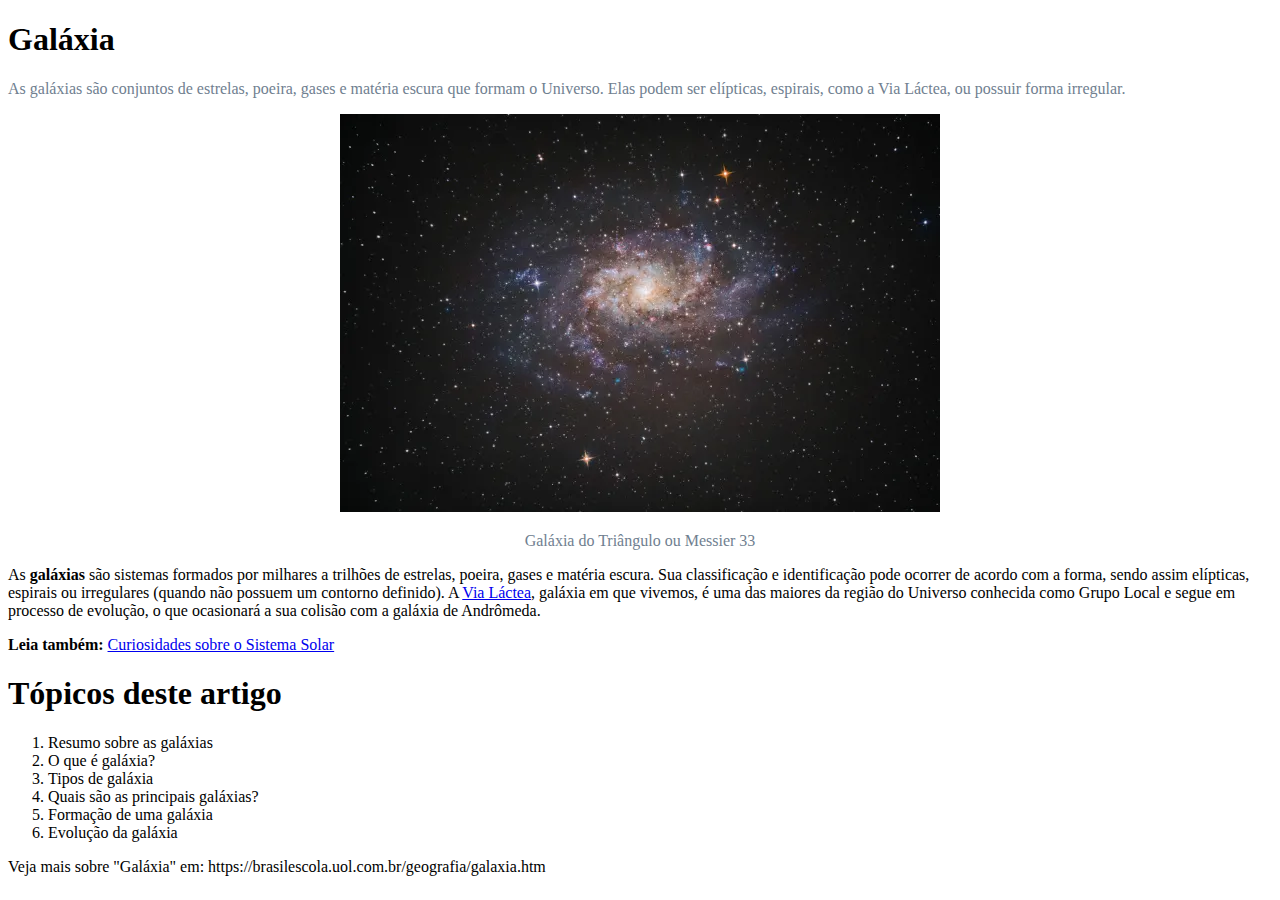
<file: ATV-BRASILESCOLA.html>
<!DOCTYPE html>
<html lang="en">
<head>
    <meta charset="UTF-8">
    <meta name="viewport" content="width=device-width, initial-scale=1.0">
    <meta http-equiv="X-UA-Compatible" content="ie=edge">
    <title>Galaxia Kelly</title>
</head>

<body>
   <h1>Galáxia</h1>
    <p style="color:slategray;">As galáxias são conjuntos de estrelas, poeira, gases e matéria escura que formam o Universo. Elas podem ser elípticas, espirais, como a Via Láctea, ou possuir forma irregular. </p> 
    <!-- <TAG DIV> cria um bloco onde tudo que tiver nela ficará na conf definida nesse caso tudo centralizado e cinza -->
    <div style="text-align:center; margin: 0px auto; color:slategray;">
        <img src="Imagens\imagem-g1.jpg" alt="galaxia1">
        <p>Galáxia do Triângulo ou Messier 33</p>
    </div>
    <p>As <strong>galáxias</strong> são sistemas formados por milhares a trilhões de estrelas, poeira, gases e matéria escura. Sua classificação e identificação pode ocorrer de acordo com a forma, sendo assim elípticas, espirais ou irregulares (quando não possuem um contorno definido). A <a href="https://brasilescola.uol.com.br/geografia/via-lactea.htm" target="_blank"> Via Láctea</a>, galáxia em que vivemos, é uma das maiores da região do Universo conhecida como Grupo Local e segue em processo de evolução, o que ocasionará a sua colisão com a galáxia de Andrômeda.

        <p><strong>Leia também:</strong>
        <a href="https://brasilescola.uol.com.br/fisica/curiosidades-sobre-sistema-solar.htm" target="_blank">Curiosidades sobre o Sistema Solar</a></p>
        
        <p><h1>Tópicos deste artigo</h1></p>
        <ol>
            <li>Resumo sobre as galáxias</li>
            <li>O que é galáxia?</li>
            <li>Tipos de galáxia</li>
            <li>Quais são as principais galáxias?</li>
            <li>Formação de uma galáxia</li>
            <li>Evolução da galáxia</li>


</ol>
Veja mais sobre "Galáxia" em: https://brasilescola.uol.com.br/geografia/galaxia.htm
    
    </body>
</html>
</file>
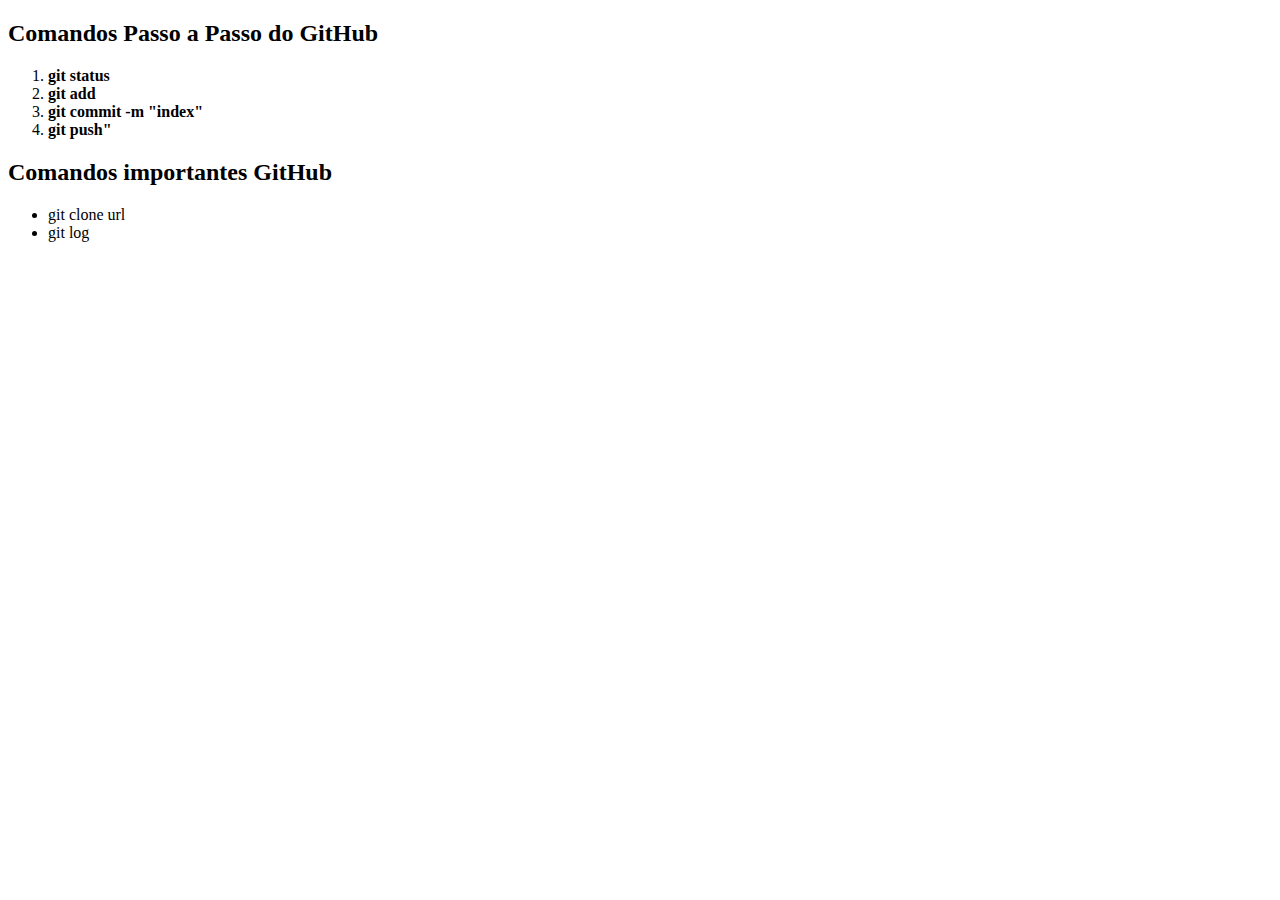
<file: Listas.html>
<!DOCTYPE html>
<html lang="en">
<head>
   
    <title>Listas</title>
</head>
<body>
    <!-- Listas ordenadas enumeradas <ol>-->
    <h2>Comandos Passo a Passo do GitHub</h2>
        <ol>
        <li><b>git status</b></li>
        <li><b>git add</b></li>
        <li><b>git commit -m "index"</b></li>
        <li><b>git push"</b></li>
        
        </ol>
        <!-- Listas não ordenadas <ul>-->
    <h2>Comandos importantes GitHub</h2>
     <ul>
        <li>git clone url</li>
        <li>git log</li>
        
    </ul>



</body>
</html>
</file>
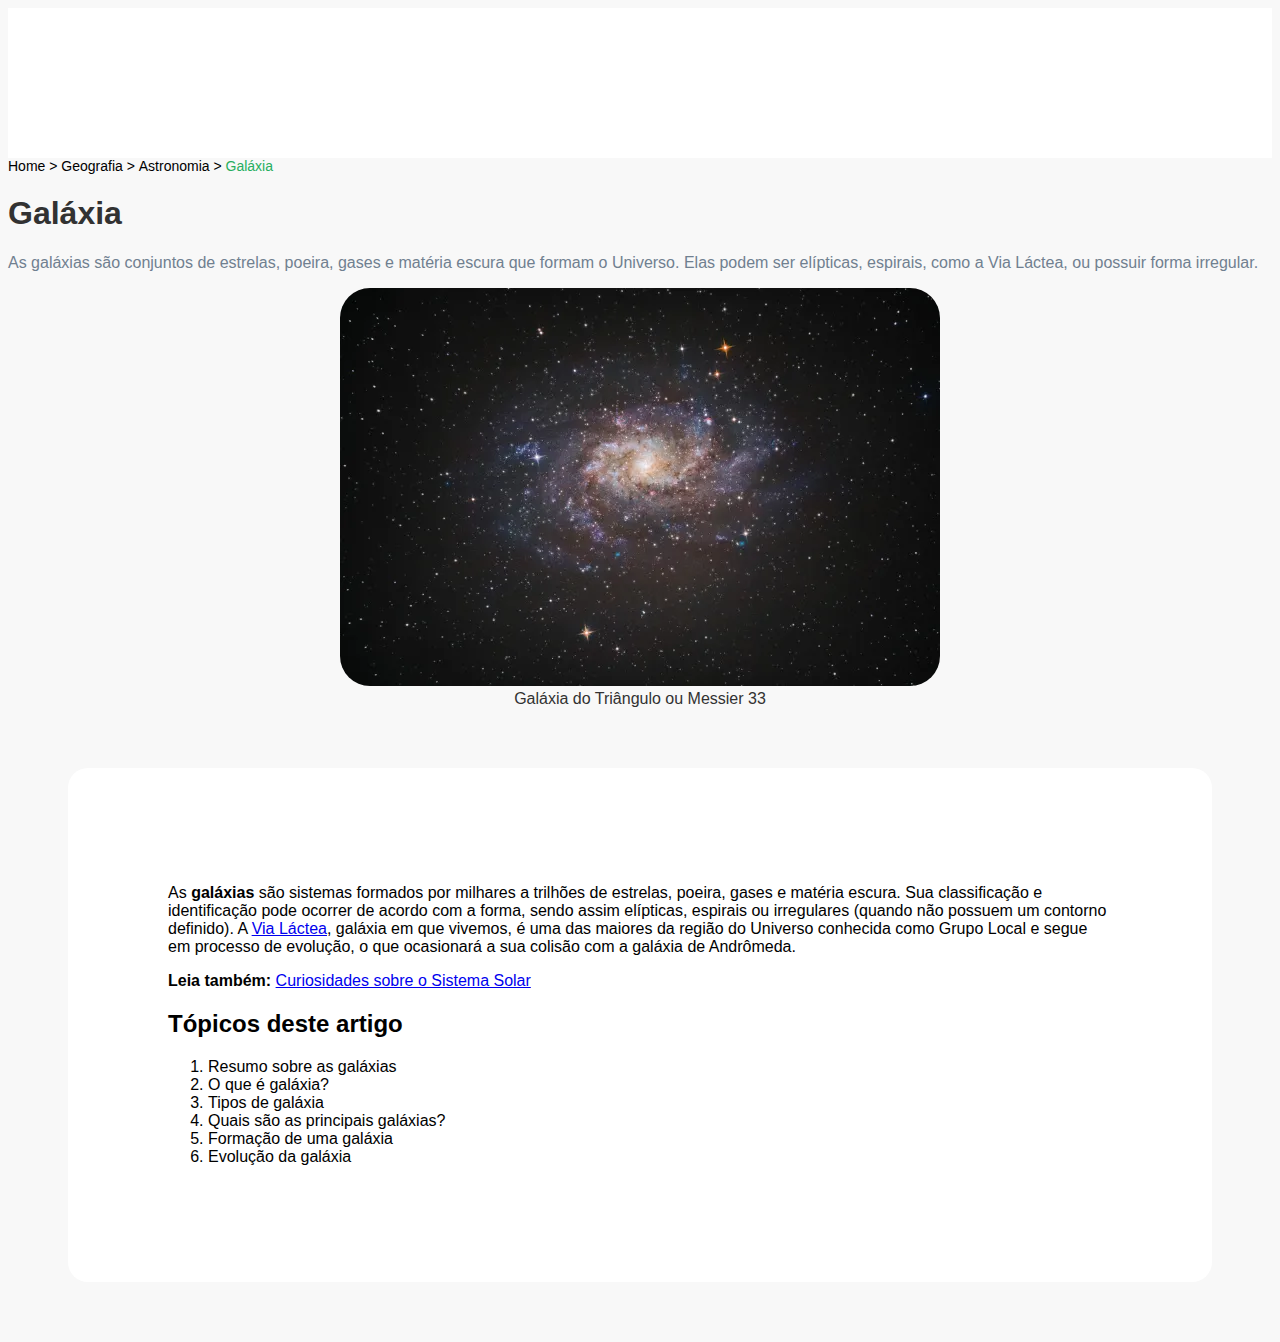
<file: html-css-exercicio/ATV-BRASILESCOLA.html>
<!DOCTYPE html>
<html lang="en">
<head>
    <meta charset="UTF-8">
    <meta name="viewport" content="width=device-width, initial-scale=1.0">
    <meta http-equiv="X-UA-Compatible" content="ie=edge">


    <!-- TAG LINK VAI CHAMAR O CSS PRA ESSA PAGINA DE HTML -->
    <link rel="stylesheet" href="stylebrasilescola.css">

    <title> Galaxia Kelly</title>
    
</head>

<body>
    <div id="area-site"></div>
    <!-- Para separa uma propriedade da outra em style é so colocar "";"" -->
    
<div class="center">

    <ul id="lista-horizontal">
        <li>Home > </li>
        <li>Geografia > </li>
        <li>Astronomia > </li>
        <li style="color:#27ae60 ;">Galáxia  </li>
    </ul>
   <h1 style="color:#323232;">Galáxia</h1>

    <p style="color:slategray;">As galáxias são conjuntos de estrelas, poeira, gases e matéria escura que formam o Universo. Elas podem ser elípticas, espirais, como a Via Láctea, ou possuir forma irregular. </p> 
    
 <!-- <TAG DIV> cria um bloco onde tudo que tiver nela ficará na conf definida nesse caso tudo centralizado e cinza -->
           <!-- <div style="color: blue;"> -->
              <!-- <h1>Titulo 1</h1> -->
               <!-- <h2>Titulo 2</h2> -->
                <!-- </div> -->

 <!-- DIV CLASS="DIV 2" EU NOMEEI E USEI UMA CLASS PARA O CSS RECONHECER ESSA DIV EM ESPECIFICO. professor usou o ID para fazer a mesma coisa-->

        
    <div id="img-legend">
        <img src="Imagens\imagem-g1.jpg" alt="galaxia1">
        <figcaption>Galáxia do Triângulo ou Messier 33</figcaption>
         
</div>
</div>


    
<article class="texto">
    <p>As <strong>galáxias</strong> são sistemas formados por milhares a trilhões de estrelas, poeira, gases e matéria escura. Sua classificação e identificação pode ocorrer de acordo com a forma, sendo assim elípticas, espirais ou irregulares (quando não possuem um contorno definido). A <a href="https://brasilescola.uol.com.br/geografia/via-lactea.htm" target="_blank"> Via Láctea</a>, galáxia em que vivemos, é uma das maiores da região do Universo conhecida como Grupo Local e segue em processo de evolução, o que ocasionará a sua colisão com a galáxia de Andrômeda.
        <p><strong>Leia também:</strong>
            <a href="https://brasilescola.uol.com.br/fisica/curiosidades-sobre-sistema-solar.htm" target="_blank">Curiosidades sobre o Sistema Solar</a></p>
            
            <p><h2>Tópicos deste artigo</h2></p>
            <ol>
                <li>Resumo sobre as galáxias</li>
                <li>O que é galáxia?</li>
                <li>Tipos de galáxia</li>
                <li>Quais são as principais galáxias?</li>
                <li>Formação de uma galáxia</li>
                <li>Evolução da galáxia</li>
                
            </ol>  
</article>

       

    
    </body>
</html>
</file>
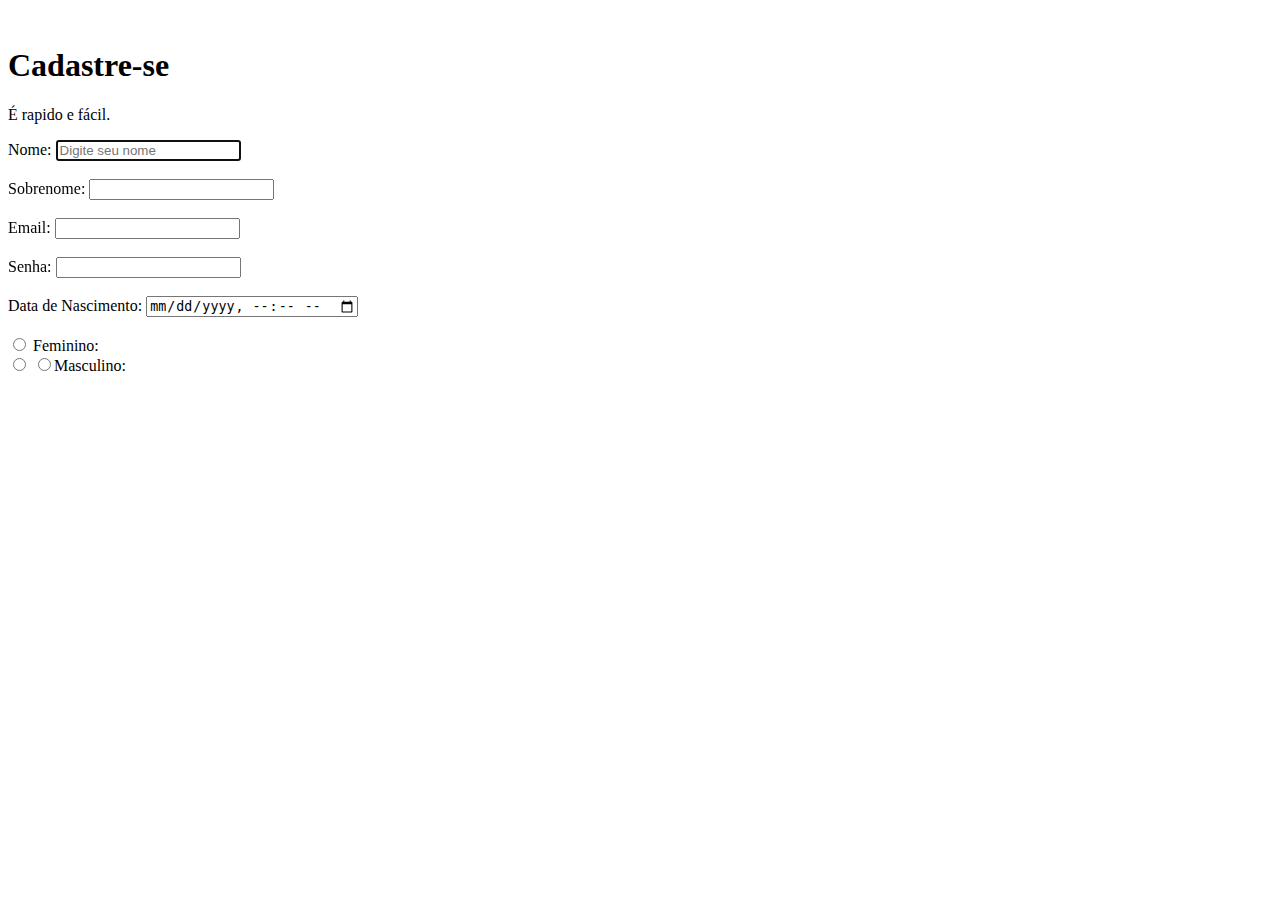
<file: html-css-exercicio/formu.html>
<!DOCTYPE html>
<br lang="en">
<head>
    <meta charset="UTF-8">
    <meta http-equiv="X-UA-Compatible" content="IE=edge">
    <meta name="viewport" content="width=device-width, initial-scale=1.0">
    <title>Formulario Cadastro de Usuário</title>    
</head>
<body>
    <h1>Cadastre-se</h1>
    <p>É rapido e fácil.</p>

    <!-- FORMULARIO: label nome da caixa de texto, input o dado que será inserido e pode ser de varios tipos, texto, senha, imagem, de 0 a 10 -->
    <form action=""></form>
    <label for="">Nome:</label>

    <!-- informação em cinza para ajudar o usuario -->
    <input placeholder="Digite seu nome" type="text" autofocus></input><br></br>

    <label for="">Sobrenome:</label>
    <input type="text" autofocus></input><br></br>

    <label for="">Email:</label>
    <input type="email" autofocus></input><br></br>
    
    <label for="">Senha:</label>

    <!-- maxlenght ou minlenght (maximo ou minimo de caracteres permitido) -->
    <input type="password" maxlength="15"></input><br></br>

    <label for="">Data de Nascimento:</label>
    <!-- <select name="" id="">
        <option value="1">1</option>
        <option value="1">2</option>
        <option value="1">3</option>
        <option value="1">4</option>
        <option value="1">5</option>
    </select> OU INPUT TIPO DATE QUE É OQUE VAMOS USAR--> 
    <input type="datetime-local"></input><br></br>

   
    <input type="radio" name="" id="">
    <label for="">Feminino:</label><br>
    <input type="radio" name="" id="">
    <input type="radio">Masculino:</input>




</body>
</html>
</file>
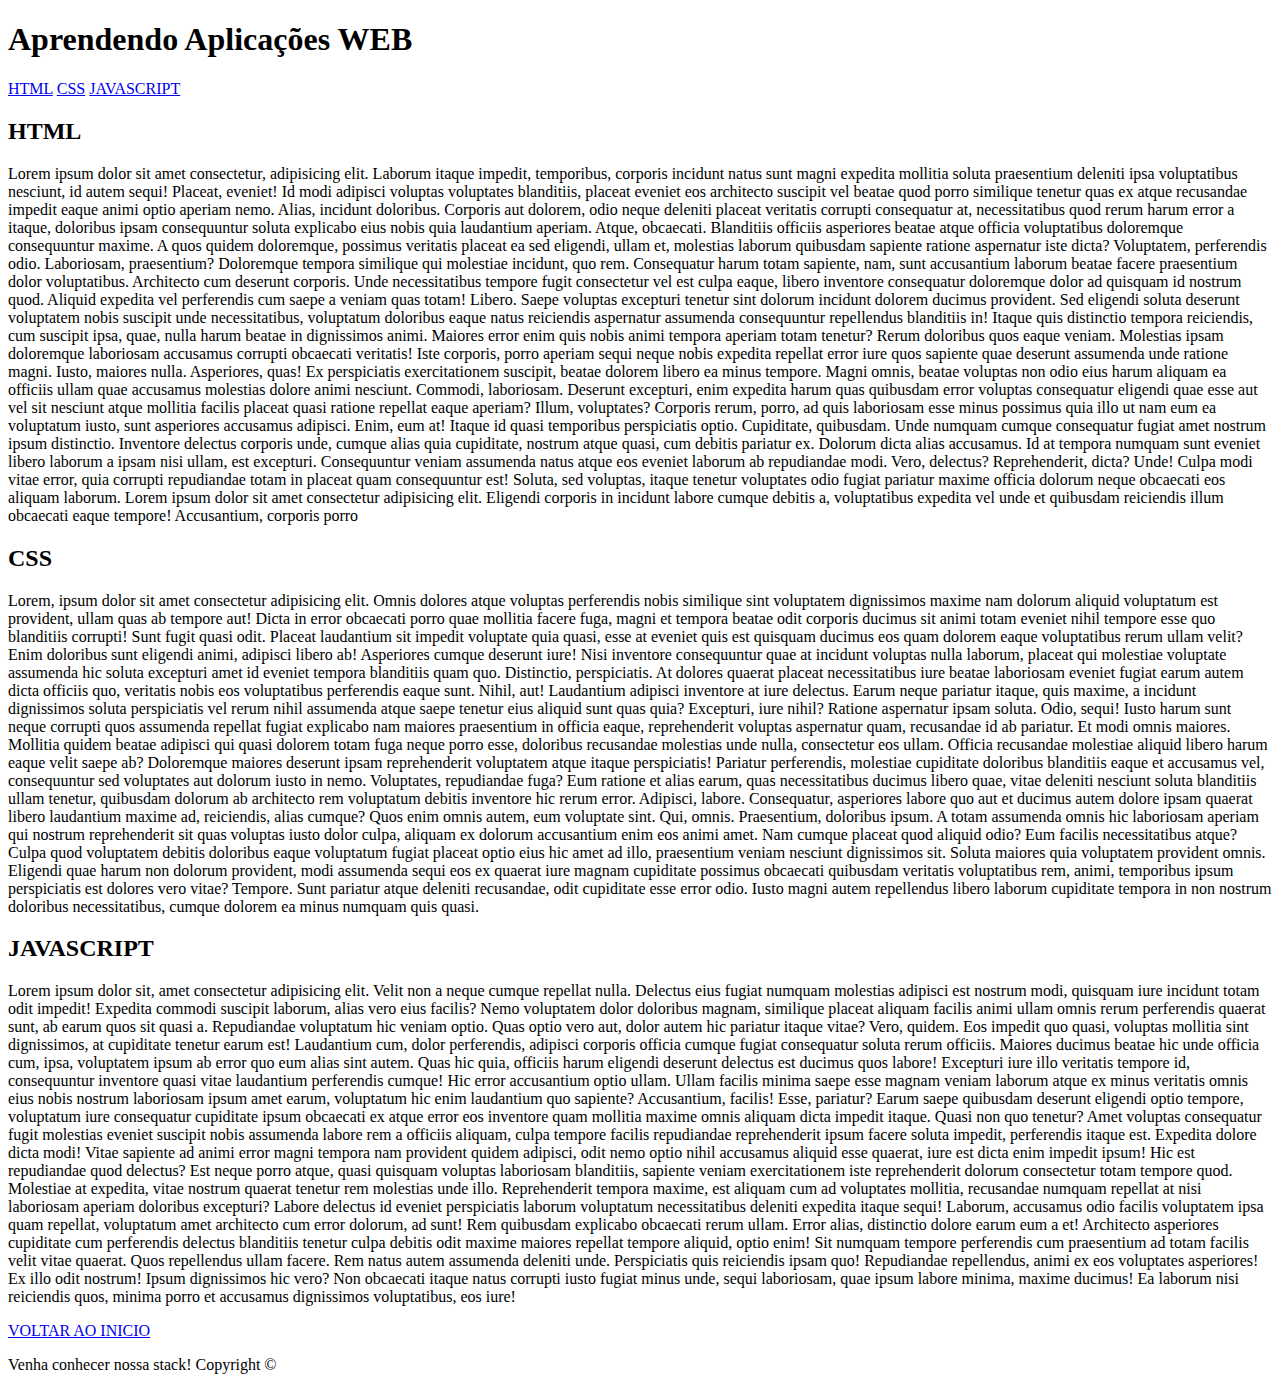
<file: html-css-exercicio/index_tags.html>
<!DOCTYPE html>
<html lang="en">
<head>
    <meta charset="UTF-8">
    <meta http-equiv="X-UA-Compatible" content="IE=edge">
    <meta name="viewport" content="width=device-width, initial-scale=1.0">
    <title>Tag Semantica</title>
</head>
<body id="inicio">
    <h1>Aprendendo Aplicações WEB</h1>

    <header>
    <nav>
       <a href="#html">HTML</a>
       <a href="#css">CSS</a>
        <a href="#javascript">JAVASCRIPT</a>
    </nav>
</header>

<!-- main onde o conteudo é exibido e que muda de acordo com a pag navegada -->
<main>
    <section>
    <h2 id="html">HTML</h2>
    <p>Lorem ipsum dolor sit amet consectetur, adipisicing elit. Laborum itaque impedit, temporibus, corporis incidunt natus sunt magni expedita mollitia soluta praesentium deleniti ipsa voluptatibus nesciunt, id autem sequi! Placeat, eveniet!
    Id modi adipisci voluptas voluptates blanditiis, placeat eveniet eos architecto suscipit vel beatae quod porro similique tenetur quas ex atque recusandae impedit eaque animi optio aperiam nemo. Alias, incidunt doloribus.
    Corporis aut dolorem, odio neque deleniti placeat veritatis corrupti consequatur at, necessitatibus quod rerum harum error a itaque, doloribus ipsam consequuntur soluta explicabo eius nobis quia laudantium aperiam. Atque, obcaecati.
    Blanditiis officiis asperiores beatae atque officia voluptatibus doloremque consequuntur maxime. A quos quidem doloremque, possimus veritatis placeat ea sed eligendi, ullam et, molestias laborum quibusdam sapiente ratione aspernatur iste dicta?
    Voluptatem, perferendis odio. Laboriosam, praesentium? Doloremque tempora similique qui molestiae incidunt, quo rem. Consequatur harum totam sapiente, nam, sunt accusantium laborum beatae facere praesentium dolor voluptatibus. Architecto cum deserunt corporis.
    Unde necessitatibus tempore fugit consectetur vel est culpa eaque, libero inventore consequatur doloremque dolor ad quisquam id nostrum quod. Aliquid expedita vel perferendis cum saepe a veniam quas totam! Libero.
    Saepe voluptas excepturi tenetur sint dolorum incidunt dolorem ducimus provident. Sed eligendi soluta deserunt voluptatem nobis suscipit unde necessitatibus, voluptatum doloribus eaque natus reiciendis aspernatur assumenda consequuntur repellendus blanditiis in!
    Itaque quis distinctio tempora reiciendis, cum suscipit ipsa, quae, nulla harum beatae in dignissimos animi. Maiores error enim quis nobis animi tempora aperiam totam tenetur? Rerum doloribus quos eaque veniam.
    Molestias ipsam doloremque laboriosam accusamus corrupti obcaecati veritatis! Iste corporis, porro aperiam sequi neque nobis expedita repellat error iure quos sapiente quae deserunt assumenda unde ratione magni. Iusto, maiores nulla.
    Asperiores, quas! Ex perspiciatis exercitationem suscipit, beatae dolorem libero ea minus tempore. Magni omnis, beatae voluptas non odio eius harum aliquam ea officiis ullam quae accusamus molestias dolore animi nesciunt.
    Commodi, laboriosam. Deserunt excepturi, enim expedita harum quas quibusdam error voluptas consequatur eligendi quae esse aut vel sit nesciunt atque mollitia facilis placeat quasi ratione repellat eaque aperiam? Illum, voluptates?
    Corporis rerum, porro, ad quis laboriosam esse minus possimus quia illo ut nam eum ea voluptatum iusto, sunt asperiores accusamus adipisci. Enim, eum at! Itaque id quasi temporibus perspiciatis optio.
    Cupiditate, quibusdam. Unde numquam cumque consequatur fugiat amet nostrum ipsum distinctio. Inventore delectus corporis unde, cumque alias quia cupiditate, nostrum atque quasi, cum debitis pariatur ex. Dolorum dicta alias accusamus.
    Id at tempora numquam sunt eveniet libero laborum a ipsam nisi ullam, est excepturi. Consequuntur veniam assumenda natus atque eos eveniet laborum ab repudiandae modi. Vero, delectus? Reprehenderit, dicta? Unde!
    Culpa modi vitae error, quia corrupti repudiandae totam in placeat quam consequuntur est! Soluta, sed voluptas, itaque tenetur voluptates odio fugiat pariatur maxime officia dolorum neque obcaecati eos aliquam laborum.  Lorem ipsum dolor sit amet consectetur adipisicing elit. Eligendi corporis in incidunt labore cumque debitis a, voluptatibus expedita vel unde et quibusdam reiciendis illum obcaecati eaque tempore! Accusantium, corporis porro</p>
    </section>

    <section>
    <h2 id="css">CSS</h2>
    <P>Lorem, ipsum dolor sit amet consectetur adipisicing elit. Omnis dolores atque voluptas perferendis nobis similique sint voluptatem dignissimos maxime nam dolorum aliquid voluptatum est provident, ullam quas ab tempore aut!
    Dicta in error obcaecati porro quae mollitia facere fuga, magni et tempora beatae odit corporis ducimus sit animi totam eveniet nihil tempore esse quo blanditiis corrupti! Sunt fugit quasi odit.
    Placeat laudantium sit impedit voluptate quia quasi, esse at eveniet quis est quisquam ducimus eos quam dolorem eaque voluptatibus rerum ullam velit? Enim doloribus sunt eligendi animi, adipisci libero ab!
    Asperiores cumque deserunt iure! Nisi inventore consequuntur quae at incidunt voluptas nulla laborum, placeat qui molestiae voluptate assumenda hic soluta excepturi amet id eveniet tempora blanditiis quam quo. Distinctio, perspiciatis.
    At dolores quaerat placeat necessitatibus iure beatae laboriosam eveniet fugiat earum autem dicta officiis quo, veritatis nobis eos voluptatibus perferendis eaque sunt. Nihil, aut! Laudantium adipisci inventore at iure delectus.
    Earum neque pariatur itaque, quis maxime, a incidunt dignissimos soluta perspiciatis vel rerum nihil assumenda atque saepe tenetur eius aliquid sunt quas quia? Excepturi, iure nihil? Ratione aspernatur ipsam soluta.
    Odio, sequi! Iusto harum sunt neque corrupti quos assumenda repellat fugiat explicabo nam maiores praesentium in officia eaque, reprehenderit voluptas aspernatur quam, recusandae id ab pariatur. Et modi omnis maiores.
    Mollitia quidem beatae adipisci qui quasi dolorem totam fuga neque porro esse, doloribus recusandae molestias unde nulla, consectetur eos ullam. Officia recusandae molestiae aliquid libero harum eaque velit saepe ab?
    Doloremque maiores deserunt ipsam reprehenderit voluptatem atque itaque perspiciatis! Pariatur perferendis, molestiae cupiditate doloribus blanditiis eaque et accusamus vel, consequuntur sed voluptates aut dolorum iusto in nemo. Voluptates, repudiandae fuga?
    Eum ratione et alias earum, quas necessitatibus ducimus libero quae, vitae deleniti nesciunt soluta blanditiis ullam tenetur, quibusdam dolorum ab architecto rem voluptatum debitis inventore hic rerum error. Adipisci, labore.
    Consequatur, asperiores labore quo aut et ducimus autem dolore ipsam quaerat libero laudantium maxime ad, reiciendis, alias cumque? Quos enim omnis autem, eum voluptate sint. Qui, omnis. Praesentium, doloribus ipsum.
    A totam assumenda omnis hic laboriosam aperiam qui nostrum reprehenderit sit quas voluptas iusto dolor culpa, aliquam ex dolorum accusantium enim eos animi amet. Nam cumque placeat quod aliquid odio?
    Eum facilis necessitatibus atque? Culpa quod voluptatem debitis doloribus eaque voluptatum fugiat placeat optio eius hic amet ad illo, praesentium veniam nesciunt dignissimos sit. Soluta maiores quia voluptatem provident omnis.
    Eligendi quae harum non dolorum provident, modi assumenda sequi eos ex quaerat iure magnam cupiditate possimus obcaecati quibusdam veritatis voluptatibus rem, animi, temporibus ipsum perspiciatis est dolores vero vitae? Tempore.
    Sunt pariatur atque deleniti recusandae, odit cupiditate esse error odio. Iusto magni autem repellendus libero laborum cupiditate tempora in non nostrum doloribus necessitatibus, cumque dolorem ea minus numquam quis quasi.</P>
</section>

    <section>
    <h2 id="javascript">JAVASCRIPT</h2>
    <p>Lorem ipsum dolor sit, amet consectetur adipisicing elit. Velit non a neque cumque repellat nulla. Delectus eius fugiat numquam molestias adipisci est nostrum modi, quisquam iure incidunt totam odit impedit!
    Expedita commodi suscipit laborum, alias vero eius facilis? Nemo voluptatem dolor doloribus magnam, similique placeat aliquam facilis animi ullam omnis rerum perferendis quaerat sunt, ab earum quos sit quasi a.
    Repudiandae voluptatum hic veniam optio. Quas optio vero aut, dolor autem hic pariatur itaque vitae? Vero, quidem. Eos impedit quo quasi, voluptas mollitia sint dignissimos, at cupiditate tenetur earum est!
    Laudantium cum, dolor perferendis, adipisci corporis officia cumque fugiat consequatur soluta rerum officiis. Maiores ducimus beatae hic unde officia cum, ipsa, voluptatem ipsum ab error quo eum alias sint autem.
    Quas hic quia, officiis harum eligendi deserunt delectus est ducimus quos labore! Excepturi iure illo veritatis tempore id, consequuntur inventore quasi vitae laudantium perferendis cumque! Hic error accusantium optio ullam.
    Ullam facilis minima saepe esse magnam veniam laborum atque ex minus veritatis omnis eius nobis nostrum laboriosam ipsum amet earum, voluptatum hic enim laudantium quo sapiente? Accusantium, facilis! Esse, pariatur?
    Earum saepe quibusdam deserunt eligendi optio tempore, voluptatum iure consequatur cupiditate ipsum obcaecati ex atque error eos inventore quam mollitia maxime omnis aliquam dicta impedit itaque. Quasi non quo tenetur?
    Amet voluptas consequatur fugit molestias eveniet suscipit nobis assumenda labore rem a officiis aliquam, culpa tempore facilis repudiandae reprehenderit ipsum facere soluta impedit, perferendis itaque est. Expedita dolore dicta modi!
    Vitae sapiente ad animi error magni tempora nam provident quidem adipisci, odit nemo optio nihil accusamus aliquid esse quaerat, iure est dicta enim impedit ipsum! Hic est repudiandae quod delectus?
    Est neque porro atque, quasi quisquam voluptas laboriosam blanditiis, sapiente veniam exercitationem iste reprehenderit dolorum consectetur totam tempore quod. Molestiae at expedita, vitae nostrum quaerat tenetur rem molestias unde illo.
    Reprehenderit tempora maxime, est aliquam cum ad voluptates mollitia, recusandae numquam repellat at nisi laboriosam aperiam doloribus excepturi? Labore delectus id eveniet perspiciatis laborum voluptatum necessitatibus deleniti expedita itaque sequi!
    Laborum, accusamus odio facilis voluptatem ipsa quam repellat, voluptatum amet architecto cum error dolorum, ad sunt! Rem quibusdam explicabo obcaecati rerum ullam. Error alias, distinctio dolore earum eum a et!
    Architecto asperiores cupiditate cum perferendis delectus blanditiis tenetur culpa debitis odit maxime maiores repellat tempore aliquid, optio enim! Sit numquam tempore perferendis cum praesentium ad totam facilis velit vitae quaerat.
    Quos repellendus ullam facere. Rem natus autem assumenda deleniti unde. Perspiciatis quis reiciendis ipsam quo! Repudiandae repellendus, animi ex eos voluptates asperiores! Ex illo odit nostrum! Ipsum dignissimos hic vero?
    Non obcaecati itaque natus corrupti iusto fugiat minus unde, sequi laboriosam, quae ipsum labore minima, maxime ducimus! Ea laborum nisi reiciendis quos, minima porro et accusamus dignissimos voluptatibus, eos iure!</p>
    </section>

    <!-- Essa tag com id vai funcionar pra voltar ao começo do <body> da sua pagina html -->
    <a href="#inicio">VOLTAR AO INICIO</a>

    <footer>
        <p>Venha conhecer nossa stack! Copyright &copy;</p>
    </footer>

</main>
   
</body>
</html>
</file>
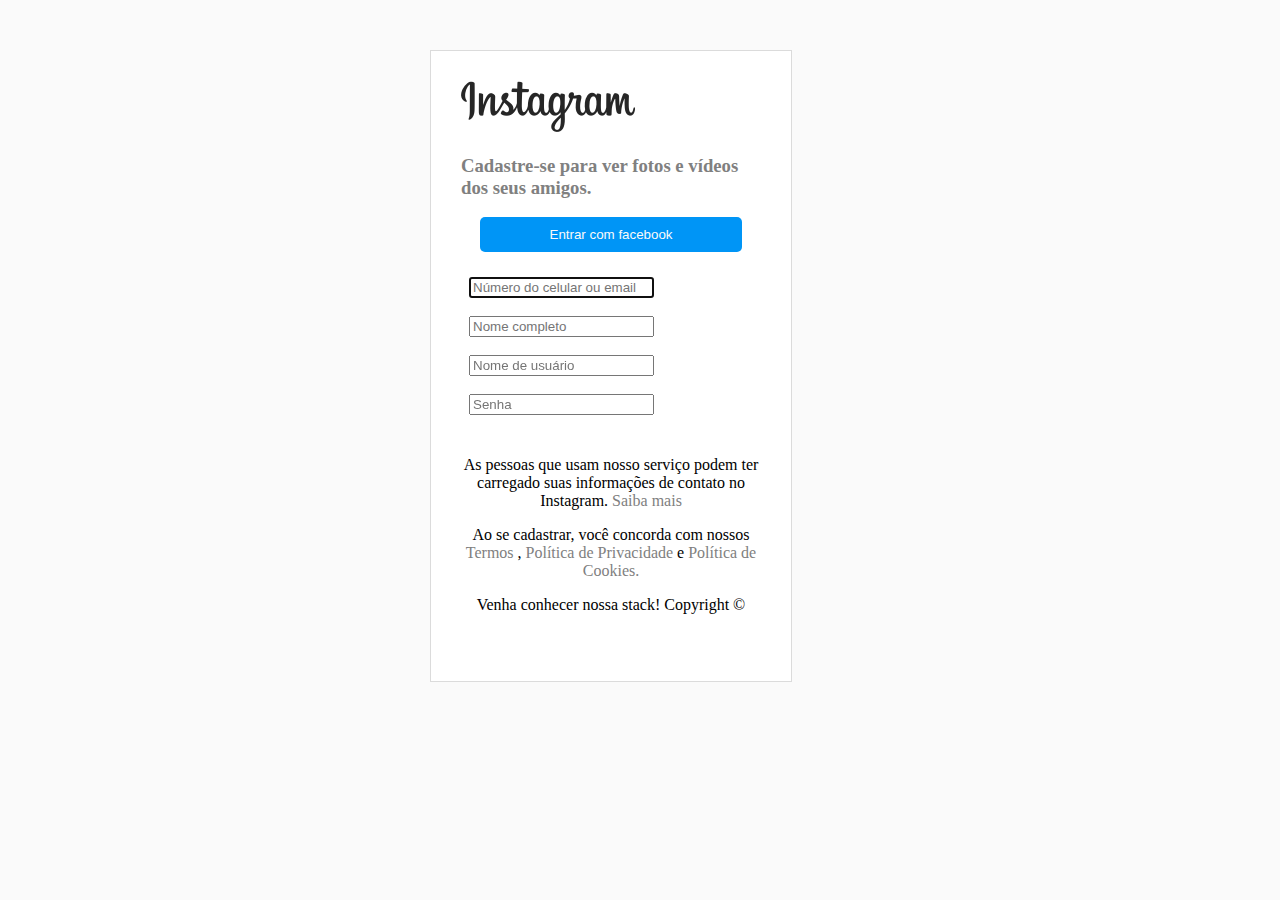
<file: html-css-exercicio/instagram.html>
<!DOCTYPE html>
<html lang="en">
<head>
    <meta charset="UTF-8">
    <meta http-equiv="X-UA-Compatible" content="IE=edge">
    <meta name="viewport" content="width=device-width, initial-scale=1.0">

    <link rel="stylesheet" href="styleinstagram.css">

    <title>Entrar Instagram</title>
</head>

<body>
    
    <div id="area">
        <main>
            
            <section>
                <img src="Imagens\logo-insta.png" id="logo" alt="logoinstagram"

         <p><h3 style="color:grey ;">Cadastre-se para ver fotos 
        e vídeos dos seus amigos.</p></h3>
        <p><button class="botaofacebook">Entrar com facebook</button></p>
        
        <div class="center-form">

         <form action="" method="post" ></form>

         <input placeholder="Número do celular ou email" type="text" autofocus></input><br></br>
         <input placeholder="Nome completo" type="text" autofocus></input><br></br>
         <input placeholder="Nome de usuário" type="text" autofocus></input><br></br>
         <input placeholder="Senha" type="password" autofocus></input><br></br>
        </div>
         <p>As pessoas que usam nosso serviço podem ter carregado suas informações de contato no Instagram. 
            <a href="https://www.facebook.com/help/instagram/261704639352628" target="_blank"> Saiba mais</p> </a>

           <p>Ao se cadastrar, você concorda com nossos <a href="https://help.instagram.com/581066165581870/?locale=pt_BR" target="_blank"> Termos </a>, <a href="https://www.facebook.com/privacy/policy" target="_blank">Política de Privacidade </a> e <a href="https://help.instagram.com/1896641480634370/" target="_blank">Política de Cookies. </a></p>











        </section>
        <footer>
            <p>Venha conhecer nossa stack! Copyright &copy;</p>
        </footer>
    </main>
</body>
</html>
</file>
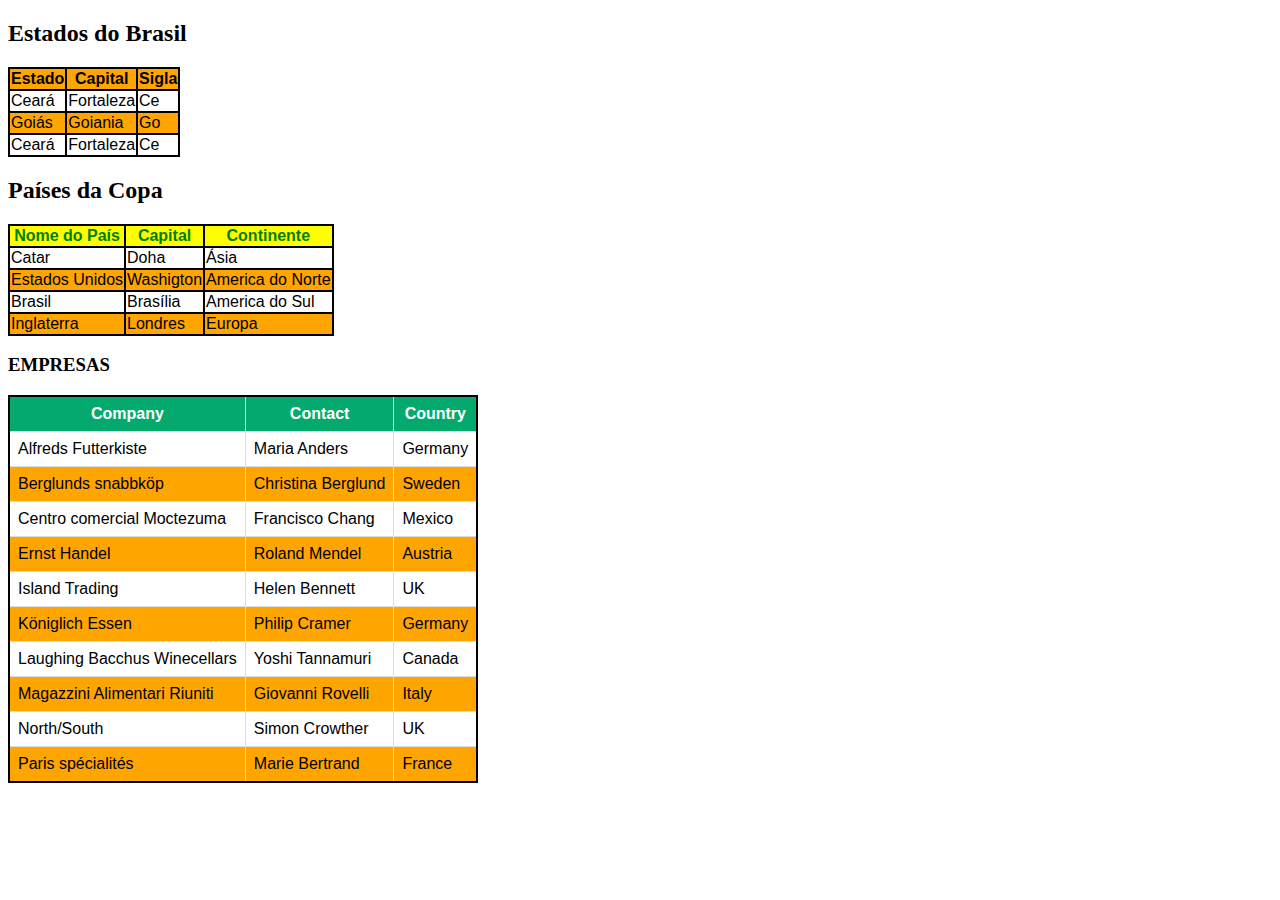
<file: html-css-exercicio/tabela.html>
<!DOCTYPE html>
<html lang="en">
  <head>
    <meta charset="UTF-8" />
    <meta http-equiv="X-UA-Compatible" content="IE=edge" />
    <meta name="viewport" content="width=device-width, initial-scale=1.0" />

    <!-- tag link serve para ligar o html ao css -->
    <link rel="stylesheet" href="css/tabela.css"/>

    
    <title>TABELA</title>
  </head>
  <body>
    <h2>Estados do Brasil</h2>
    <table>
      <!-- primeira linha: nomes das colunas; <th> cabeçalhos -->
      <tr>
        <th>Estado</th>
        <th>Capital</th>
        <th>Sigla</th>
      </tr>

      <tr>
        <!-- td - dados das celulas da tabela -->
        <td>Ceará</td>
        <td>Fortaleza</td>
        <td>Ce</td>
      </tr>
      <tr>
        <td>Goiás</td>
        <td>Goiania</td>
        <td>Go</td>
      </tr>
      <tr>
        <td>Ceará</td>
        <td>Fortaleza</td>
        <td>Ce</td>
      </tr>
    </table>

    <h2>Países da Copa</h2>
    <table id="país">
      <tr>
        <th>Nome do País</th>
        <th>Capital</th>
        <th>Continente</th>
      </tr>
      <tr>
        <td>Catar</td>
        <td>Doha</td>
        <td>Ásia</td>
      </tr>
      <tr>
        <td>Estados Unidos</td>
        <td>Washigton</td>
        <td>America do Norte</td>
      </tr>
      <tr>
        <td>Brasil</td>
        <td>Brasília</td>
        <td>America do Sul</td>
      </tr>
      <tr>
        <td>Inglaterra</td>
        <td>Londres</td>
        <td>Europa</td>
      </tr>
    </table>

    <h3>EMPRESAS</h3>

    <table id="customers">
      <tbody>
        <tr>
          <th>Company</th>
          <th>Contact</th>
          <th>Country</th>
        </tr>
        <tr>
          <td>Alfreds Futterkiste</td>
          <td>Maria Anders</td>
          <td>Germany</td>
        </tr>
        <tr>
          <td>Berglunds snabbköp</td>
          <td>Christina Berglund</td>
          <td>Sweden</td>
        </tr>
        <tr>
          <td>Centro comercial Moctezuma</td>
          <td>Francisco Chang</td>
          <td>Mexico</td>
        </tr>
        <tr>
          <td>Ernst Handel</td>
          <td>Roland Mendel</td>
          <td>Austria</td>
        </tr>
        <tr>
          <td>Island Trading</td>
          <td>Helen Bennett</td>
          <td>UK</td>
        </tr>
        <tr>
          <td>Königlich Essen</td>
          <td>Philip Cramer</td>
          <td>Germany</td>
        </tr>
        <tr>
          <td>Laughing Bacchus Winecellars</td>
          <td>Yoshi Tannamuri</td>
          <td>Canada</td>
        </tr>
        <tr>
          <td>Magazzini Alimentari Riuniti</td>
          <td>Giovanni Rovelli</td>
          <td>Italy</td>
        </tr>
        <tr>
          <td>North/South</td>
          <td>Simon Crowther</td>
          <td>UK</td>
        </tr>
        <tr>
          <td>Paris spécialités</td>
          <td>Marie Bertrand</td>
          <td>France</td>
        </tr>
      </tbody>
    </table>
  </body>
</html>
</file>
<file: html-css-exercicio/stylebrasilescola.css>
body{
    font-family: Verdana, Geneva, Tahoma, sans-serif;
    background-color:#f7f7f7da;
    
}
 #img-legend {
    text-align: center;
 }
/*  img > figcaption{
    border-radius: 30px;
 } */
#img-legend > img {
    border-radius: 30px;
}
#img-legend > figcaption {
    color: #323232
}
#area-site {
    padding-top: 150px;
    background-color: rgb(255, 255, 255);
}
p,li,h1 {
            
    /* text-indent: 8cm; */
}
.center{
    max-width: 1280px;
    width: 100%;
    margin: auto;
}
#lista-horizontal{
    
    list-style-type: none;
    margin: 0;
    padding: 0;
    font-size: 14px;
}

#lista-horizontal > li{
    display: inline;
   
  }
  .texto{
    margin: 60px;
    padding: 100px;
    background-color: #fff;
    border-radius: 20px;
}
</file>
<file: html-css-exercicio/styleinstagram.css>
body{ 
    background-color: #fafafa;
}
#area{
    background-color: #ffffff; 
                width: 300px; 
                height: 570px; 
                left: 50%; 
                margin: -130px 0 0 -210px; 
                padding: 30px;
                position: absolute; 
                top: 20%; 
                border: 1px solid #dbdbdb;
    }
    #logo, p{
        text-align: center;
    }

    a:link {
            color: grey;
            background-color: transparent;
            text-decoration: none;
    }
.botaofacebook{
    background-color: #0095f6;
    color: #fafafa;
    padding: 10px 70px;
    border-radius: 5px;
    border: 1px;
    text-align: center;
    width: auto;
}
.center-form{
    border: 0;
    flex: 1 0 auto;
    margin: 0;
    outline: none;
    overflow: hidden;
    padding: 9px 0 7px 8px;
    text-overflow: ellipsis;
}
</file>
<file: html-css-exercicio/css/tabela.css>
table, th, td {
border: 2px solid black;
border-collapse: collapse;
font-family: Arial, Helvetica, sans-serif;
}

/* nth-child - é um metodo que pula linhas e da pra pular linhas impares/pares ou atraves de qtd especificas 2n, 3n, 5n */
tr:nth-child(odd) {
    background-color:orange
}
tr:hover {
background-color: rosybrown;


}
   #país th {
        background-color: yellow;
        color: green;
    }
    #customers th {
    background-color:#04aa6d;
    color: white;
    }
    #customers td, #customers th {
        border: 1px solid #ddd;
        padding: 8px;
    }
</file>
